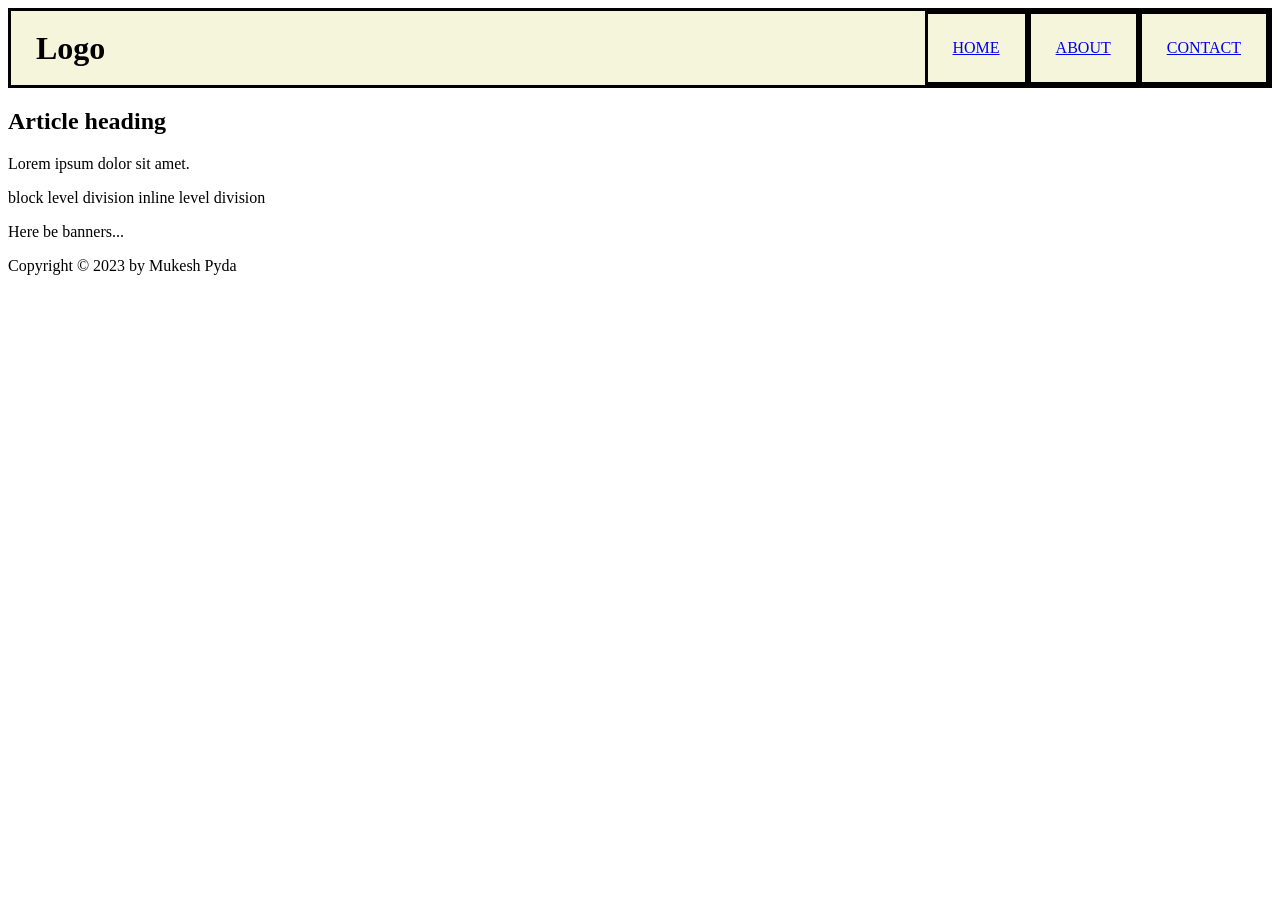
<file: page_layout.html>
<!DOCTYPE html>
<html lang="en">
<head>
    <meta charset="UTF-8">
    <meta http-equiv="X-UA-Compatible" content="IE=edge">
    <meta name="viewport" content="width=device-width, initial-scale=1.0">
    <link rel="stylesheet" href="css/page_layout.css">
    <title>Web3</title>
</head>
<body>
    <header class="header-container">
        <h1 class="logo">Logo</h1>
        <nav class="main-nav">
            <ul class="menu-list">
                <li class="menu-item"><a href="#">Home</a></li>
                <li class="menu-item"><a href="#">About</a></li>
                <li class="menu-item"><a href="#">Contact</a></li>
            </ul>
        </nav>
    </header>
    <main>
        <article>
            <h2>Article heading</h2>
            <p>Lorem ipsum dolor sit amet.</p>
        </article>
    </main>

    <div>
        <p>block level division <span>inline level division</span></p>
    </div>

    <aside>
        Here be banners...
    </aside>
    <Footer>
        <p>Copyright &copy; 2023 by Mukesh Pyda</p>
    </Footer>
</body>
</html>
</file>
<file: css/page_layout.css>
@media screen and (min-width: 400px) {
    .menu-list {
        display: flex;
        justify-content: flex-end;
        margin: 0px;
    }
    
    .menu-item {
        margin: 0px;
        list-style-type: none;
        padding: 25px;
        border: solid black;
        text-transform: uppercase;
    }
    
    .header-container {
        display: flex;
        border: solid black;
        margin: 0px;
        background-color: beige;
    }
    
    .logo {
        width: 30%;
        padding-left: 25px;
        margin: auto;
    }
    
    .main-nav {
        width: 70%;
    }
    
}
</file>
